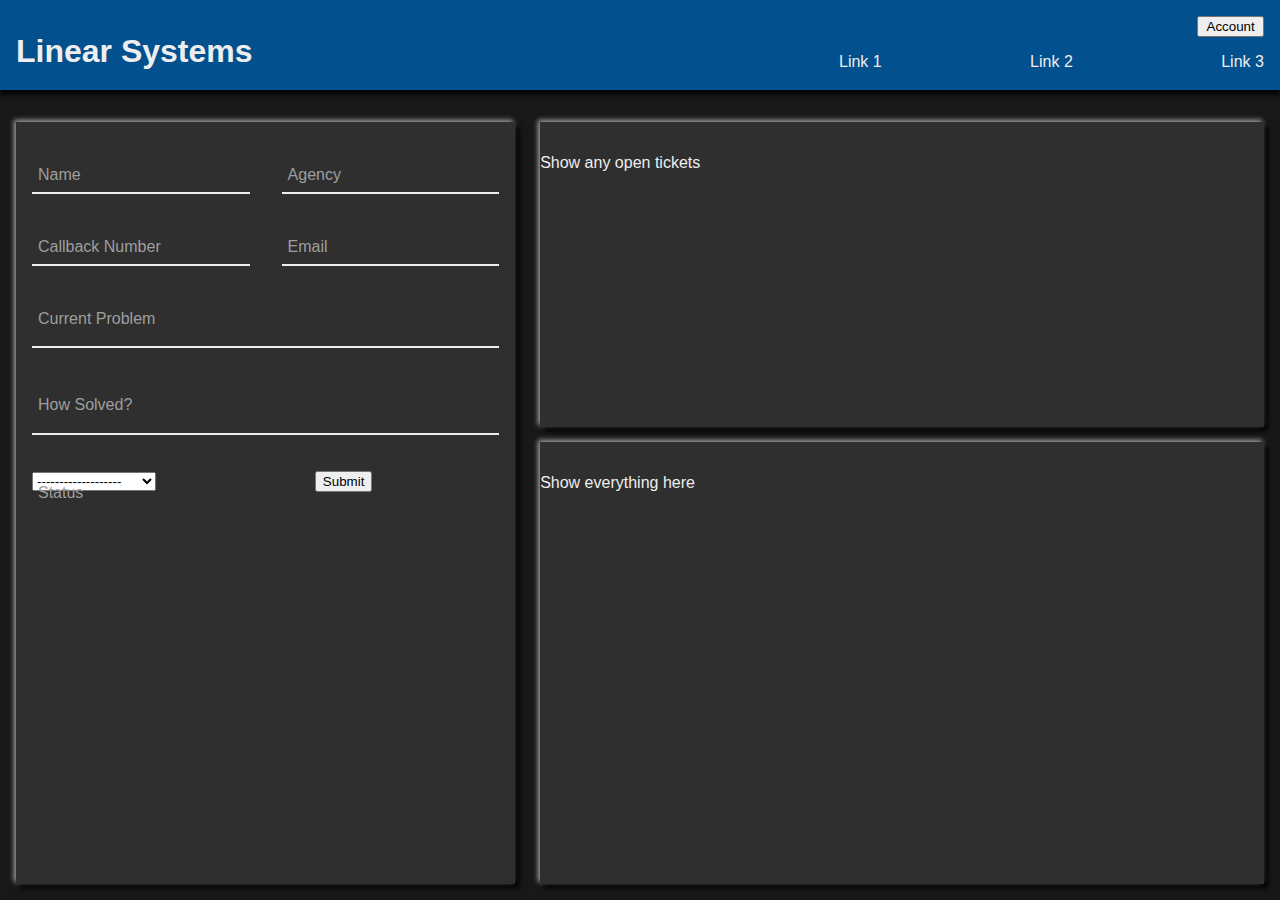
<file: index.html>
<!DOCTYPE html>
<html lang="en">
<head>
  <title>Test Page</title>

  <meta charset="UTF-8">
  <meta name="viewport" content="width=device-width, initial-scale=1.0">
  <meta http-equiv="X-UA-Compatible" content="ie=edge">

  <link rel="stylesheet" href="assets/css/page.css">
  <link rel="stylesheet" href="assets/css/grids.css">
  <link rel="stylesheet" href="assets/css/header.css">
  <link rel="stylesheet" href="assets/css/content.css">
  <link rel="stylesheet" href="assets/css/forms.css">
  <link rel="stylesheet" href="assets/css/scrollbar.css">
</head>
<body>
  <header>
    <h1>Linear Systems</h1>
    <button id="themeSwitch">Account</button>
    <ul class="row">
      <l1 class="headerLinksWide">Link 1</l1>
      <l1 class="headerLinksWide">Link 2</l1>
      <l1 class="headerLinkRight">Link 3</l1>
    </ul>
  </header>
  <main>
    <input type="radio" id="new_ticket" class="hide" name="content_tabs" checked="checked">
    <label for="new_ticket">New Tickets</label>
    <section class="new_ticket">
      <div class="row">
        <div class="input-field">
          <input type="text" id="name">
          <label for="name">Name</label>
        </div>
        <div class="input-field">
          <input type="text" id="agency">
          <label for="agency">Agency</label>
        </div>
      </div>
      <div class="row">
        <div class="input-field">
          <span class="tooltip">Digits only please</span>
          <input type="phone" id="phone">
          <label for="phone">Callback Number</label>          
        </div>
        <div class="input-field">
          <input type="email" id="email">
          <label for="email">Email</label>
        </div>
      </div>
      <div class="row">
        <div class="input-field">
          <textarea id="problem"></textarea>
          <label for="problem">Current Problem</label>
        </div>
      </div>
      <div class="row">
        <div class="input-field">
          <textarea id="resolution"></textarea>
          <label for="problem">How Solved?</label>
        </div>
      </div>
      <div class="row">
        <div class="input-field">
          <select id="status">
            <option value="$">-------------------</option>
            <option value="0">Resolved</option>
            <option value="1">Unkown</option>
            <option value="2">Maybe</option>
            <option value="3">Needs Follow Up</option>
          </select>
          <label for="Status">Status</label>
        </div>
        <div class="input-field">
          <button id="submit">Submit</button>
        </div>
      </div>
    </section>

    <input type="radio" id="open_ticket" class="hide" name="content_tabs">
    <label for="open_ticket">Open Tickets</label>
    <section class="open_ticket">Show any open tickets</section>

    <input type="radio" id="all_ticket" class="hide" name="content_tabs">
    <label for="all_ticket">All Tickets</label>
    <section class="all_ticket">Show everything here</section>
  </main>

  <script src="assets/js/app.js" type="text/javascript"></script>
  <script src="assets/js/forms.js" type="text/javascript"></script>
</body>
</html>
</file>
<file: assets/css/page.css>
/* Classes representing the colors */
:root {
  --header-font: #EEEEEE;
  --bg-primary-one: rgba(255, 255, 255, 0.4);
  --bg-primary-two: rgba(255, 255, 255, 0.2);
  --form-label: #9E9E9E;
  --form-valid: #4CAF50;
  --form-focus: #53A39C;
  --form-invalid: #F44336;
}
.theme-light {
  --bg-primary: #ABABAB;
  --bg-secondary: #0F14DF;
  --bg-tertiary: #AAAEAB;
  --font-primary: #121212;
  --font-secondary: #EEEEEE;
  --light-shadow: rgba(255, 255, 255, 0.6);
  --dark-shadow: rgba(0, 0, 0, 0.6);
  --bg-primary-one: rgba(255, 255, 255, 0.4);
  --bg-primary-two: rgba(255, 255, 255, 0.8);
}
.theme-dark {
  --bg-primary: #181818;
  --bg-secondary: #03508f;
  --bg-tertiary: #767C78;
  --font-primary: #EEEEEE;
  --font-secondary: #121212;
  --light-shadow: rgba(255, 255, 255, 0.6);
  --dark-shadow: rgba(0, 0, 0, 1);
  --bg-primary-one: rgba(255, 255, 255, 0.1);
  --bg-primary-two: rgba(255, 255, 255, 0.2);
}

/* page */
html, body {
  height: 100vh;
  width: 100vw;
  margin: 0;
  padding: 0;
  overflow: hidden;
  background-color: var(--bg-primary);
  font-family: "Trebuchet MS", Helvetica, sans-serif;
}

.hide { display: none; }
.row {
  width: 100%;
  display: flex;
  flex-flow: row nowrap;
  margin-bottom: 2em;
  justify-content: space-around;
  align-items: center;
}
</file>
<file: assets/css/grids.css>
/* page grid */
body {
  display: grid;
  grid-template-columns: 100vw;
  grid-template-rows: 10vh 90vh;
  grid-template-areas:
    "header"
    "content";
}
  header { grid-area: header; }
  main { grid-area: content;}

/* header grid */
header {
  display: grid;
  grid-template-columns: 60% 40%;
  grid-template-rows: repeat(2, 1fr);
  grid-template-areas:
    "logo  account"
    "logo  links"
}
  header > h1 { grid-area: logo; }
  header > button { grid-area: account; }
  header > ul { grid-area: links; }

/* main grid */
@media only screen and (max-width: 992px) {
  main {
    display: grid;
    grid-template-columns: repeat(3, 1fr);
    grid-template-rows: 8% 92%;
    grid-template-areas:
      "new  open all"
      "cont cont cont";
  }
    main > [for*='new_'] { grid-area: new; }
    main > [for*='open_'] { grid-area: open; }
    main > [for*='all_'] { grid-area: all; }
    main > :checked + label + section { grid-area: cont; z-index: 1;}
}

/* change grids for larger screens */
@media only screen and (min-width: 993px) {
  main {
    display: grid;
    grid-template-columns: 40% 58%;
    grid-template-rows: 40% 58%;
    grid-gap: 2%;
    grid-template-areas:
      "ntix otix"
      "ntix atix";
  }
  .new_ticket { grid-area: ntix; }
  .open_ticket { grid-area: otix; }
  .all_ticket { grid-area: atix; }
}
</file>
<file: assets/css/header.css>
header {
  z-index: 2;
  padding: 1em;
  background: var(--bg-secondary);
  color: var(--header-font);
  box-shadow: 0 4px 5px 0 black;
}
header > h1 { margin: auto 0; }
header > button {
  width: 5em;
  margin: 0 0 0 auto;
}
header ul {
  width: 100%;
  height: 100%;
  margin: 0;
  padding: 0;
  list-style: none;
  justify-content: flex-end !important;
}
.headerLinksWide { margin: 0 auto; }
.headerLinkRight { margin-left: auto; }
</file>
<file: assets/css/content.css>
main {
  padding: 2em 1em 1em 1em;
  overflow: hidden;
  background-color: var(--bg-primary);
  color: var(--font-primary);
}
main > section {
  background-color: var(--bg-primary-one);
  padding: 2em 0 1em 0;
}

@media only screen and (max-width: 992px) {
  main > section {
    opacity: 0;
    max-width: 0;
    max-height: 0;
    padding: 1em;
    padding-top: 2em;
    display: flex;
    flex-flow: column nowrap;
    align-items: center;
  }
  main > :checked + label + section {
    opacity: 1;
    max-width: 100%;
    max-height: 100%;
    animation: show 0.5s;
  }
  main > label {
    display: flex;
    align-items: center;
    justify-content: center;
    cursor: pointer;
    z-index: 10;
  }
  main > label:hover { background-color: var(--bg-primary-one); }
  main > input:not(checked) + label { background-color: rgba(0, 0, 0, 0.5); }
  main > input:checked + label { background-color: var(--bg-primary-two); }

  @keyframes show {
    0%, 20% { opacity: 0; max-height: 0; }
    100% { opacity: 1; max-height: 100%; }
  }
}
@media only screen and (min-width: 993px) {
  main > input, main > label { display: none; }
  main section {
    box-shadow: -2px -2px 5px 0 var(--light-shadow),
                 4px 4px 5px 0 var(--dark-shadow);
  }
}
</file>
<file: assets/css/forms.css>
.input-field {
  flex: 1 1 auto;
  padding: 0 1em;
  position: relative;
}
  .input-field input {
    width: 100%;
    height: 3em;
  }
  .input-field textarea {
    width: 100%;
    font-size: 18px;
    min-height: 2.8em;
    max-height: 7.7em;
    flex: 1 1 auto;
    resize: none;
  }
  .input-field input, .input-field textarea {
    padding-left: 7px;
    color: var(--font-primary);
    box-sizing: border-box;
    background: transparent;
    box-shadow: none;
    outline: none;
    border: none;
    border-bottom: 2px solid var(--font-primary);
  }
  .input-field input:focus, .input-field textarea:focus {
    border-bottom: 2px solid var(--form-focus);
  }
  .input-field label {
    position: absolute;
    top: 12px;
    left: 22px;
    color: var(--form-label);
    pointer-events: none;
    transition: 0.5s;
  }

  .input-field input:focus ~ label,
  .valid ~ label,
  .invalid ~ label,
  .filled ~ label {
    top: -1.6em;
    left: 22px;
    font-size: 12px;
    font-weight: bold;
  }

  .input-field input:focus ~ label,
  .input-field textarea:focus ~ label,
  .filled:focus ~ label {
    color: var(--form-focus);
  }

  .input-field textarea:not(:focus)::-webkit-scrollbar {
    display: none;
  }
  .input-field textarea:hover::-webkit-scrollbar {
    display: block;
  }
  .valid { border-bottom: 2px solid var(--form-valid) !important; }
  .invalid { border-bottom: 2px solid var(--form-invalid) !important; }
  .valid ~ label {
    color: var(--form-valid);
  }
  .invalid ~ label {
    color: var(--form-invalid);
  }
  .filled ~ label {
    color: var(--form-label);
  }

  .input-field .tooltip {
    visibility: hidden;
    width: 120px;
    background-color: #555;
    color: #fff;
    text-align: center;
    border-radius: 6px;
    padding: 5px 0;
    position: absolute;
    z-index: 1;
    bottom: 125%;
    left: 50%;
    margin-left: -60px;
    opacity: 0;
    transition opacity 0.3s;
  }
    .input-field .tooltip::after {
      content: "";
      position: absolute;
      top: 100%;
      left: 50%;
      margin-left: -5px;
      border-width: 5px;
      border-style: solid;
      border-color: #555 transparent transparent transparent;
    }
    .show {
      visibility: visible;
      opacity: 1;
    }

  /* Modify the autocomplete */
  @-webkit-keyframes autofill {
    0%, 100% {
      color: var(--font-primary);
      background: transparent;
    }
  }
  input:-webkit-autofill {
    -webkit-animation-delay: 1s;
    -webkit-animation-name: autofill;
    -webkit-animation-fill-mode: both;
  }
</file>
<file: assets/css/scrollbar.css>
/* Turn on custom 8px wide scrollbar */
::-webkit-scrollbar {
  width: 9px;
  background-color: rgba(0,0,0,0);
  -webkit-border-radius: 100px;
}
/* hover effect for both scrollbar area, and scrollbar 'thumb' */
::-webkit-scrollbar:hover {
  background-color: rgba(0, 0, 0, 0.09);
}

/* The scrollbar 'thumb' ...that marque oval shape in a scrollbar */
::-webkit-scrollbar-thumb:vertical {
  background: rgba(0,0,0,0.5);
  -webkit-border-radius: 100px;
}
::-webkit-scrollbar-thumb:vertical:active {
  background: rgba(0,0,0,0.61); /* Some darker color when you click it */
  -webkit-border-radius: 100px;
}
</file>
